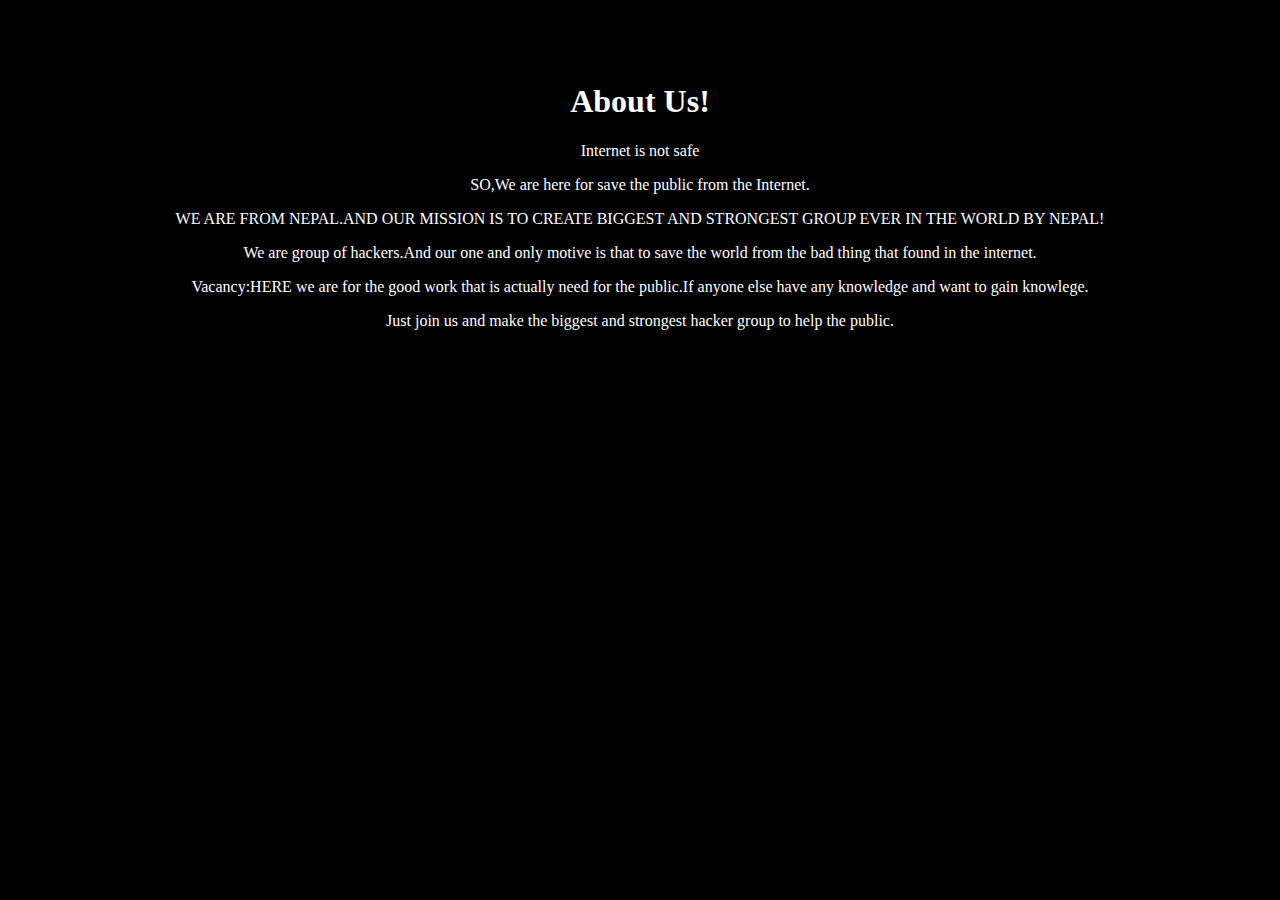
<file: about.html>
<!DOCTYPE html>
<html lang="en">
<head>
    <meta charset="UTF-8">
    <meta http-equiv="X-UA-Compatible" content="IE=edge">
    <meta name="viewport" content="width=device-width, initial-scale=1.0">
    <title>Document</title>
</head>
<body bgcolor="black"
<br><br><br><br>
<font color="white">
   <center> 
    <h1>About Us! </h1>

    <P>Internet is not safe</P>
    <p>SO,We are here for save the public from the Internet.</p>
    <p>WE ARE FROM NEPAL.AND OUR MISSION IS TO CREATE BIGGEST AND STRONGEST GROUP EVER IN THE WORLD BY NEPAL!</p>
 <p>We are group of hackers.And our one and only motive is that to save the world from the bad thing that found in the internet.</p>   
<p>Vacancy:HERE we are for the good work that is actually need for the public.If anyone else have any knowledge and want to gain knowlege.</p>
<p>Just join us and make the biggest and strongest hacker group to help the public.</p>
<br><br><br>
</center>

</body>
</html>
</file>
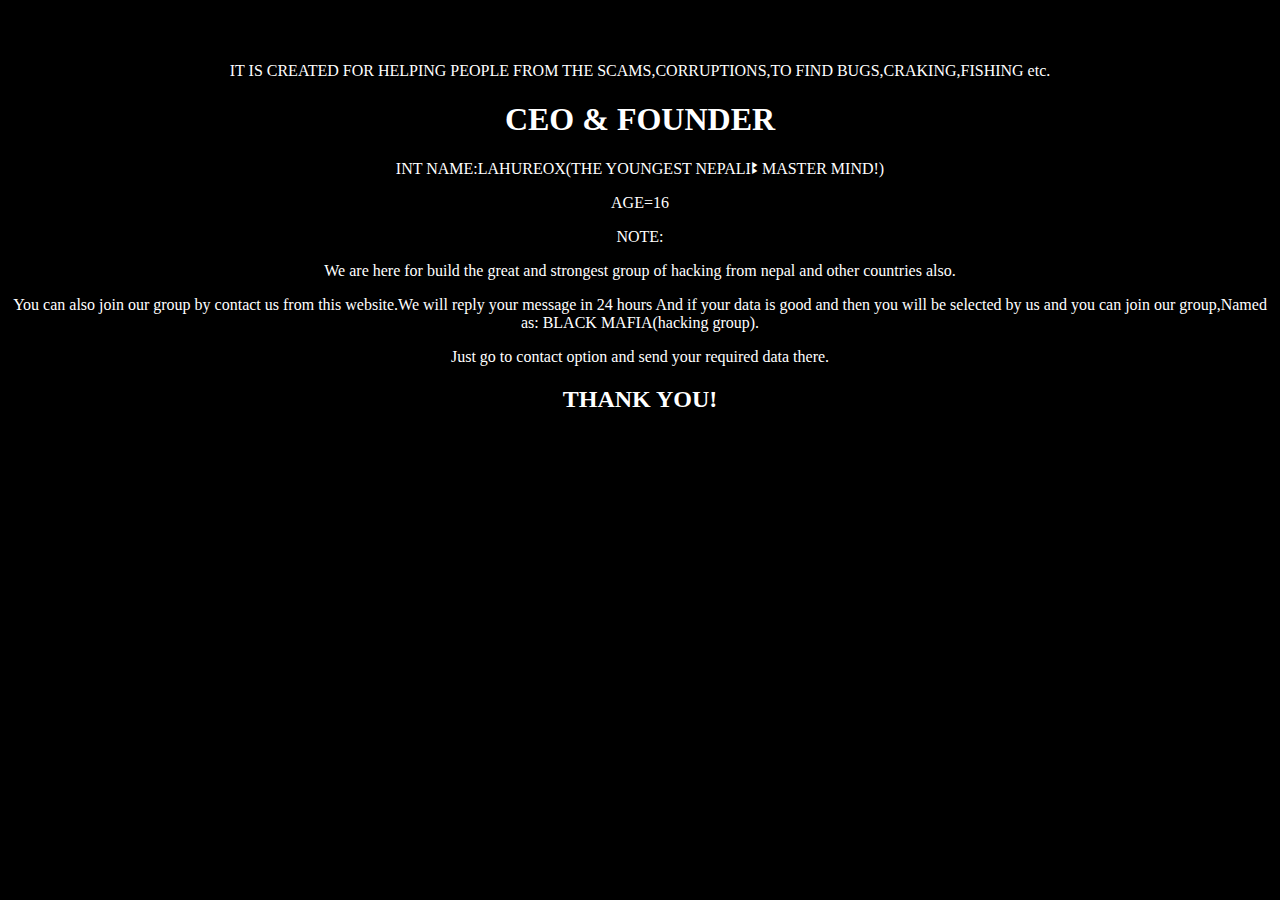
<file: info.html>
<!DOCTYPE html>
<html lang="en">
<head>
    <meta charset="UTF-8">
    <meta http-equiv="X-UA-Compatible" content="IE=edge">
    <meta name="viewport" content="width=device-width, initial-scale=1.0">
    <title>Document</title>
</head>
<body bgcolor="black"
<br><br><br><br>
<font color="white">
   <center>

IT IS CREATED FOR HELPING PEOPLE FROM THE SCAMS,CORRUPTIONS,TO FIND BUGS,CRAKING,FISHING etc.


<h1>CEO & FOUNDER</h1>
INT NAME:LAHUREOX(THE YOUNGEST NEPALIꔪ MASTER MIND!)
<p>AGE=16</p>
<p>NOTE:</p>
<p>We are here for build the great and strongest group of hacking from nepal and other countries also.</p>
<p>You can also join our group by contact us from this website.We will reply your message in 24 hours And if your data is good and then you will be selected by us and you can join our group,Named as: BLACK MAFIA(hacking group).</p>
<p>Just go to contact option and send your required data there.</p>
                 <h2>THANK YOU!</h2>
   </font>
   </center>
</file>
